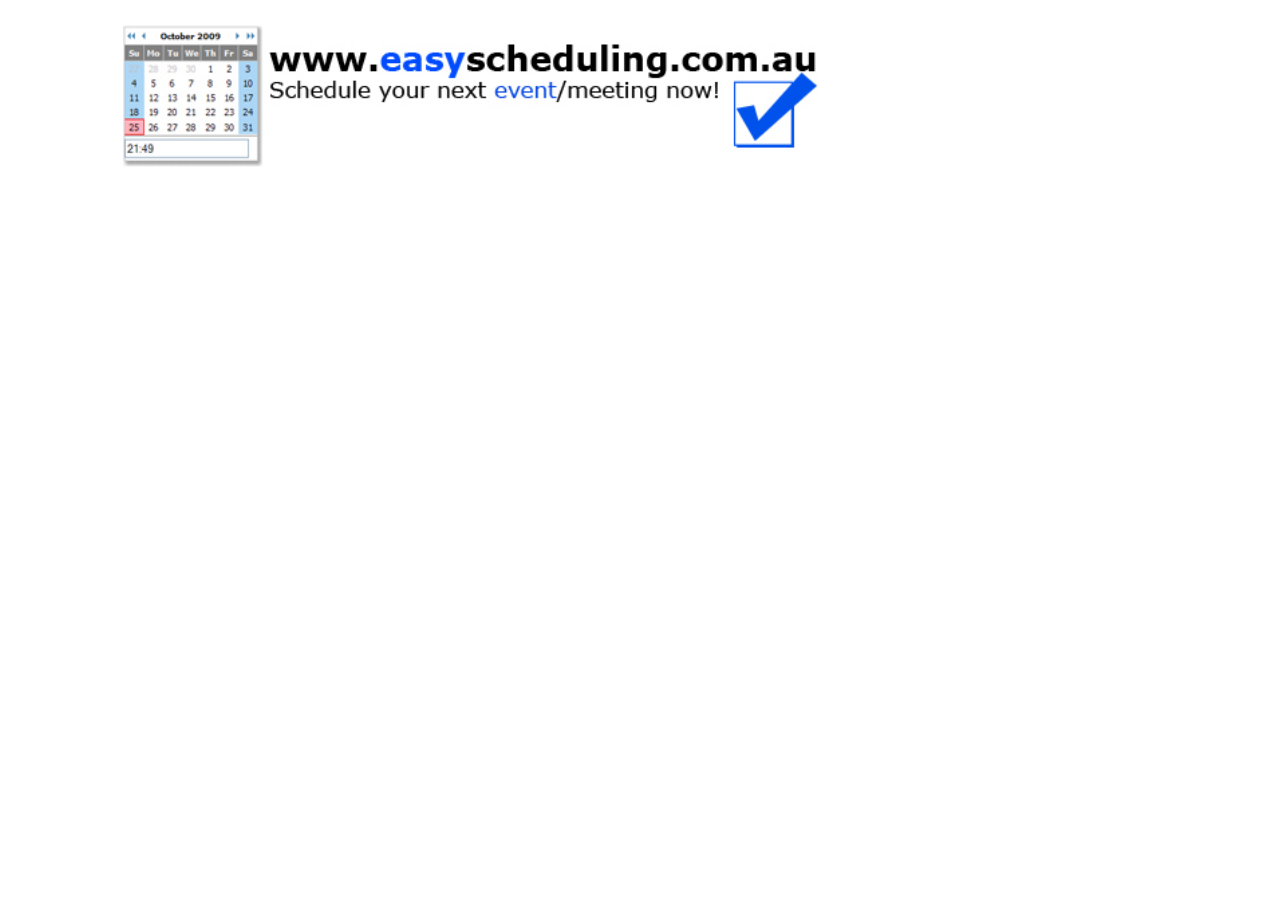
<file: index.html>
<html>
  <head>
    <link rel="stylesheet" type="text/css" href="./css/style.css" />
  </head>
  <body>
    <table>
      <tr>
        <td><img class="logo" src="./images/firstdraftbanner.jpg"></img></td>
      </tr>
    </table>
  </body>
</html>
</file>
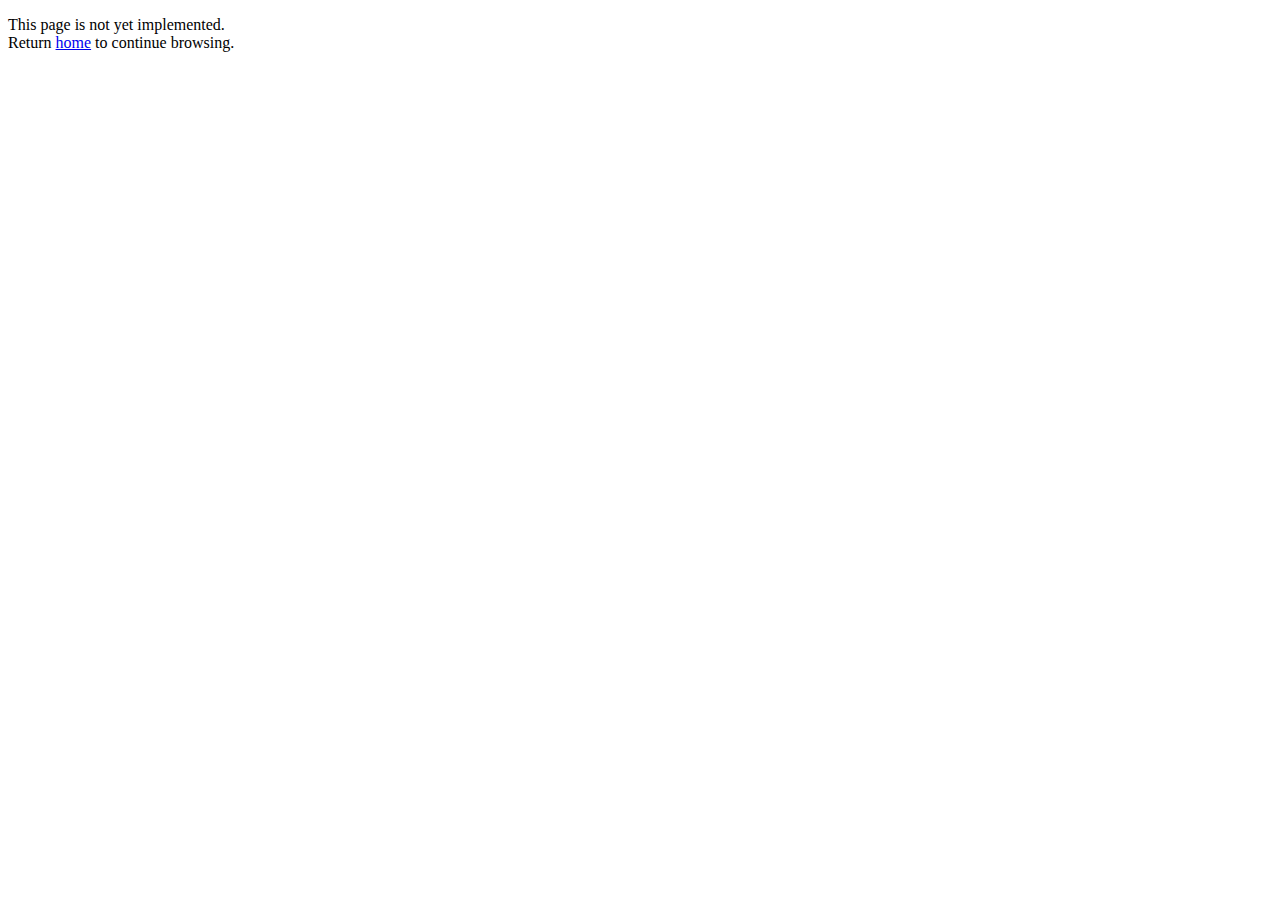
<file: templates/finalise.tpl.html>
<!DOCTYPE html PUBLIC "-//W3C//DTD HTML 4.01 Transitional//EN" "http://www.w3.org/TR/html4/loose.dtd">
<html>
<head>
<meta http-equiv="Content-Type" content="text/html; charset=UTF-8">
<title>EasyScgheduling - Finalise Meeting</title>
</head>
<body>
	<p>This page is not yet implemented.<br /> Return <a href="?page_name=h_p">home</a> to continue browsing.
</body>
</html>
</file>
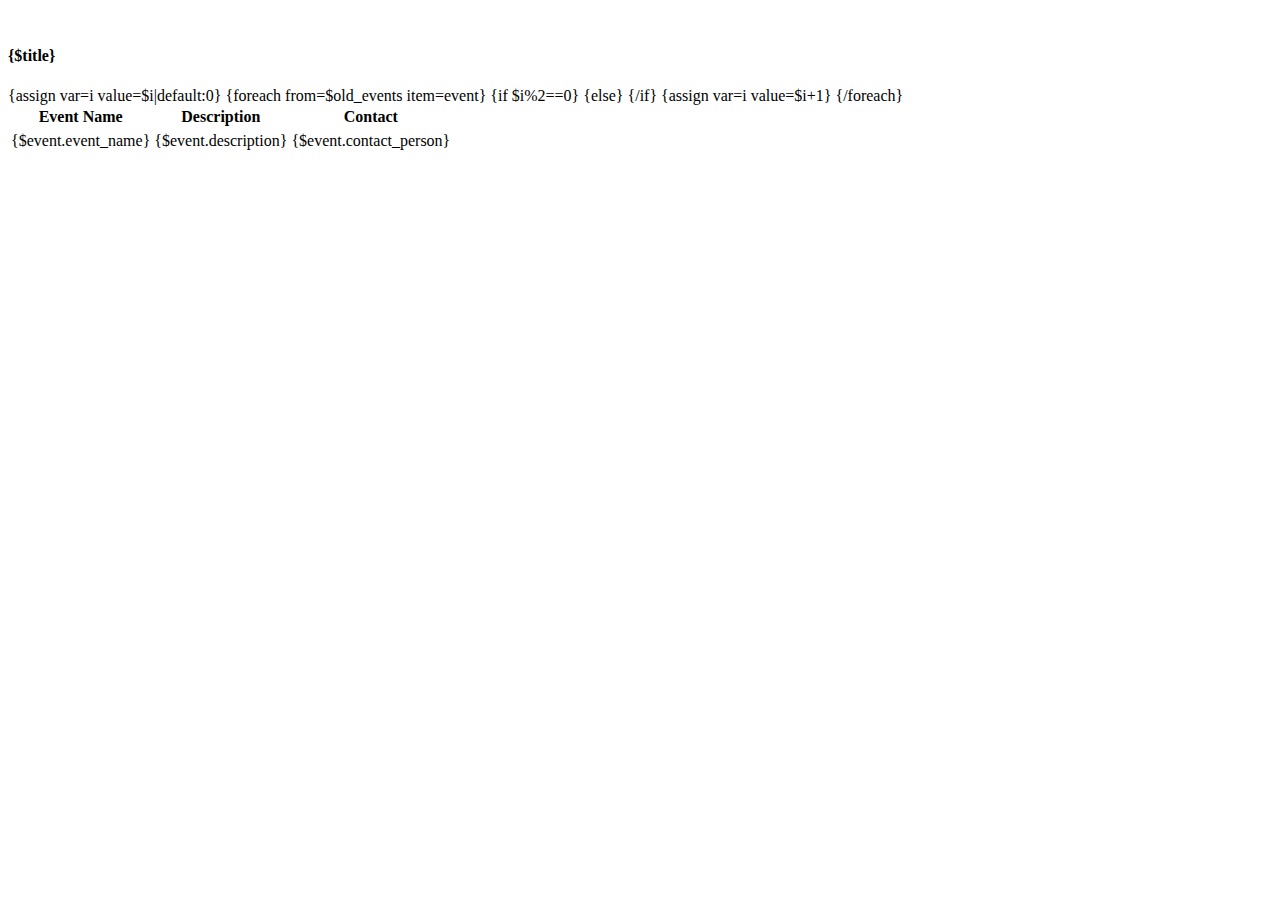
<file: templates/history.tpl.html>
<!DOCTYPE html PUBLIC "-//W3C//DTD HTML 4.01 Transitional//EN" "http://www.w3.org/TR/html4/loose.dtd">
<html>
<head>
<meta http-equiv="Content-Type" content="text/html; charset=UTF-8">
<title>Insert title here</title>
</head>
<body>
<br />
<h4>{$title}</h4>

<table class="body-table">
<thead>
<tr>
	<th>Event Name</th>
	<th>Description</th>
	<th>Contact</th>
</tr>
</thead>
<tbody>
{assign var=i value=$i|default:0}
{foreach from=$old_events item=event}
	{if $i%2==0}
		<tr class="alternate">
	{else}
		<tr>
	{/if}
		<td>{$event.event_name}</td>
		<td>{$event.description}</td>
		<td>{$event.contact_person}</td>
	</tr>
	{assign var=i value=$i+1}
{/foreach}
</tbody>
</table>
</body>
</html>
</file>
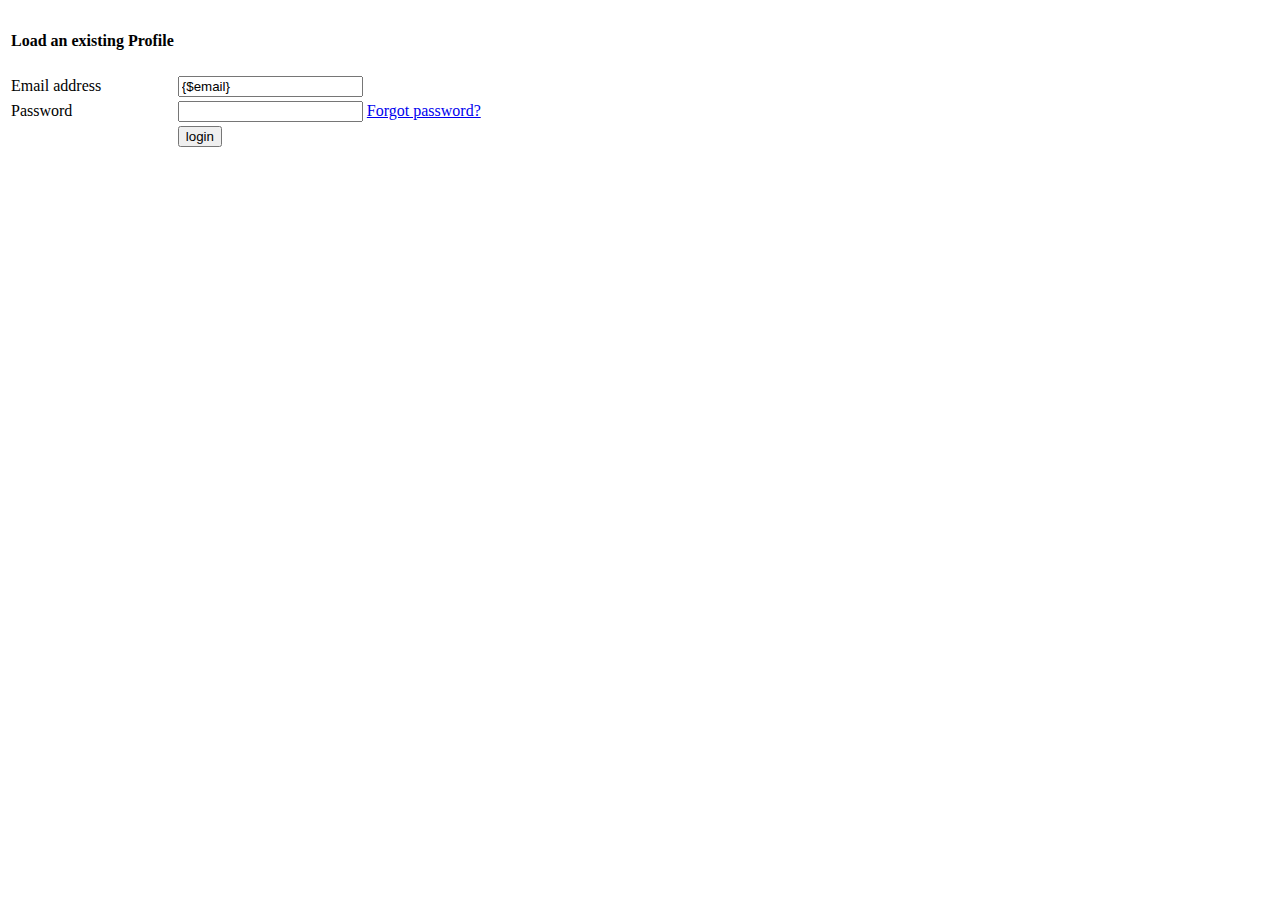
<file: templates/login.tpl.html>
<!DOCTYPE html PUBLIC "-//W3C//DTD HTML 4.01 Transitional//EN" "http://www.w3.org/TR/html4/loose.dtd">
<html>
<head>
<meta http-equiv="Content-Type" content="text/html; charset=UTF-8">

<title>EasyScheduling - Login</title>
</head>
<body>
<form method="post" action="?" enctype="multipart/form-data" name="login" id="login">
<table class="form-table" border="0" >
  <tr>
    <td>
      <h4>
        Load an existing Profile
      </h4>
    </td>
  </tr>
  <tr>
    <td><label>Email address</label></td>
    <td><input type="text" name="email" value="{$email}" id="email-box" /></td>
  </tr>
  <tr>
    <td><label>Password</label></td>
    <td><input type="password" name="password" /> <span class="forgot"><a href="?page_name=p_f">Forgot password?</a></span></td>
  </tr>
   <tr>
      <td></td>
      <td>
      	<input type="submit" value="login" name="login" />
      </td>
    </tr>
    
</table>
<input type="hidden" name="page_name" value="l_o" />
</form>
</body>
</html>
</file>
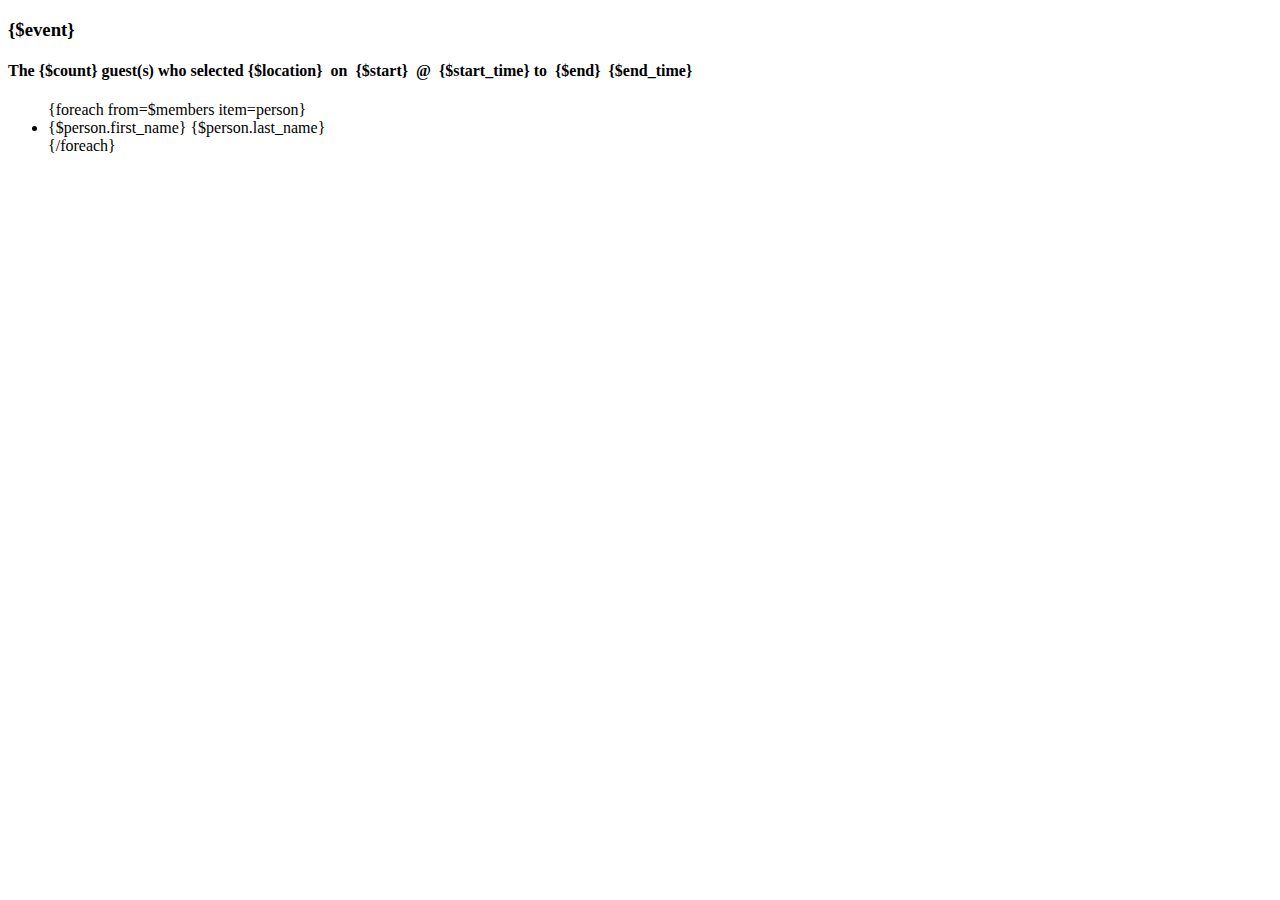
<file: templates/persons_choice.tpl.html>
<!DOCTYPE html PUBLIC "-//W3C//DTD HTML 4.01 Transitional//EN" "http://www.w3.org/TR/html4/loose.dtd">
<html>
<head>
<meta http-equiv="Content-Type" content="text/html; charset=UTF-8">
<title>EasyScheduling - People from an Option</title>
</head>
<body>
<h3>{$event}</h3>
<h4>The {$count} guest(s) who selected <span class="easy">{$location} &nbsp;on &nbsp;{$start} &nbsp;@ &nbsp;{$start_time} to &nbsp;{$end} &nbsp;{$end_time}</span></h4>

	<ul>
	{foreach from=$members item=person}
		<li>{$person.first_name} {$person.last_name}</li>
	{/foreach}
	</ul>
</body>
</html>
</file>
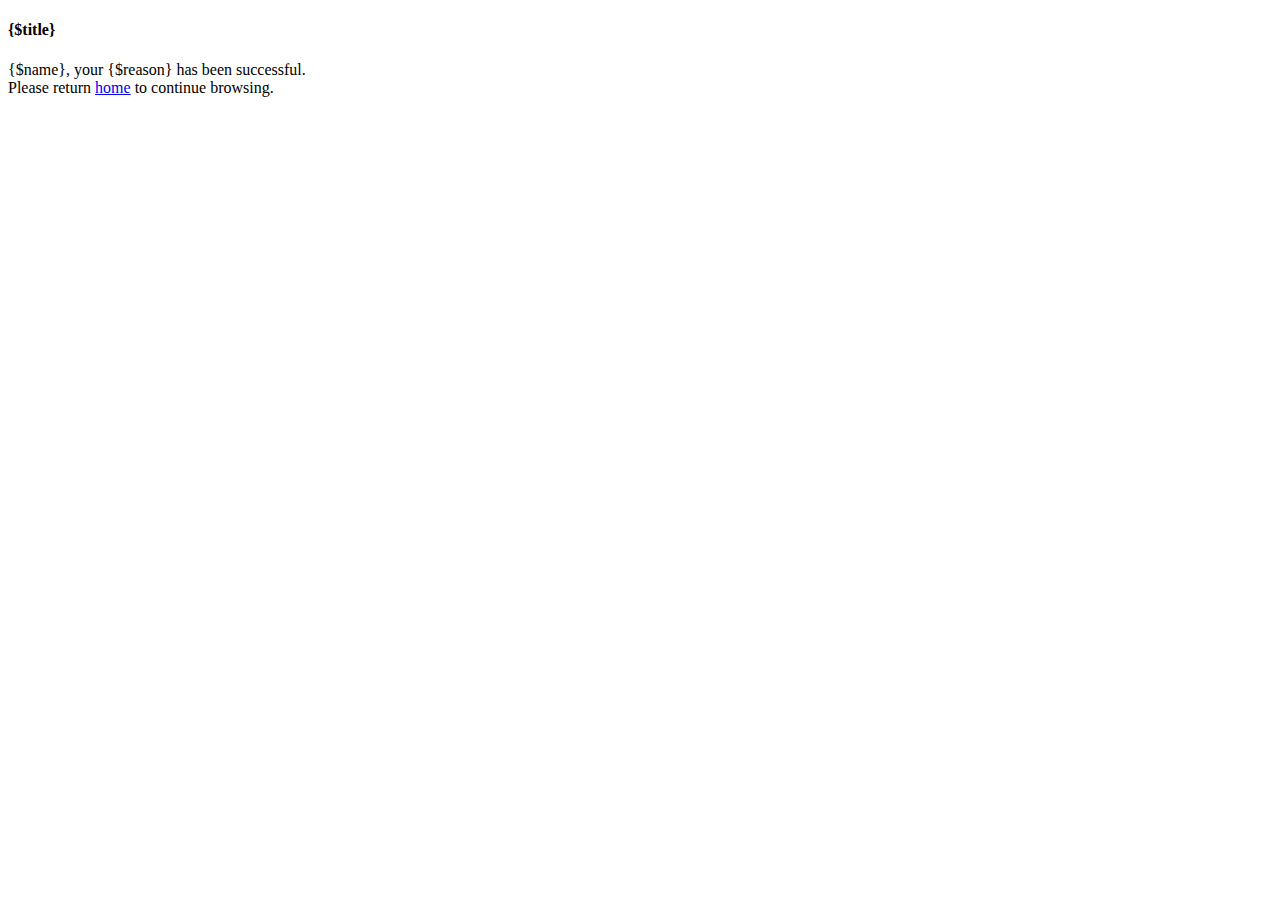
<file: templates/processed.tpl.html>
<!DOCTYPE html PUBLIC "-//W3C//DTD HTML 4.01 Transitional//EN" "http://www.w3.org/TR/html4/loose.dtd">
<html>
<head>
<meta http-equiv="Content-Type" content="text/html; charset=UTF-8">
<title>EasyScheduling - Successful</title>
</head>
<body>

<h4>{$title}</h4>

<p>
	{$name}, your {$reason} has been successful. <br />
	Please return <a href="?page_name=h_p">home</a> to continue browsing.
	
</p>
</body>
</html>
</file>
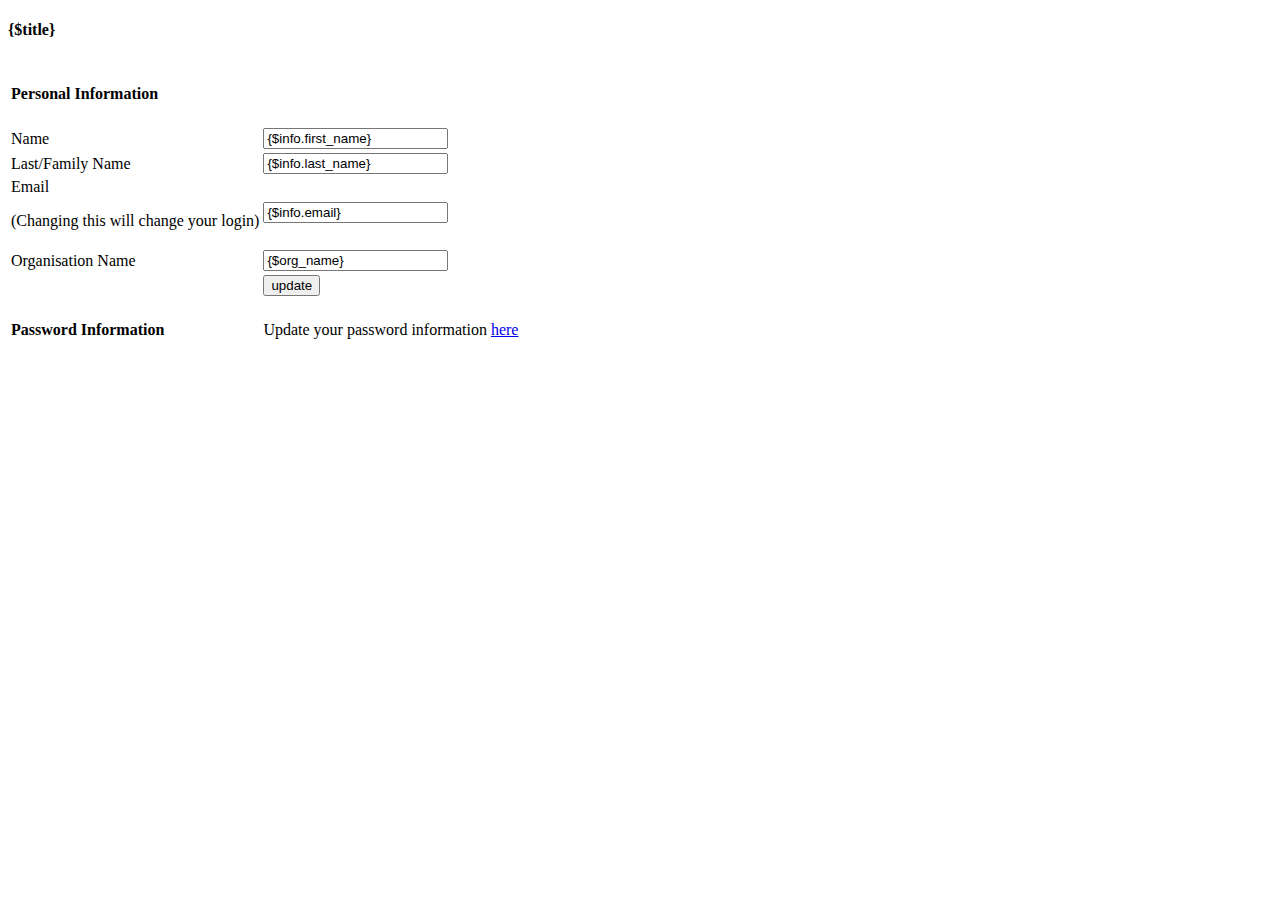
<file: templates/update_profile.tpl.html>
<!DOCTYPE html PUBLIC "-//W3C//DTD HTML 4.01 Transitional//EN" "http://www.w3.org/TR/html4/loose.dtd">
<html>
<head>
<meta http-equiv="Content-Type" content="text/html; charset=UTF-8">
<title>EasyScheduling - Update Profile</title>
</head>
<body>
<h4>{$title}</h4>
<form action="?" method="post" enctype="multipart/form-data">
<table class="form-table">
	<tr>
		<td><h4>Personal Information</h4></td>
	</tr>
	<tr>
		<td><label>Name</label></td>
		<td><input type="text" value="{$info.first_name}" name="info[name]"/></td>
	</tr>
	<tr>
		<td><label>Last/Family Name</label></td>
		<td><input type="text" value="{$info.last_name}" name="info[surname]" /></td>
	</tr>
	<tr>
		<td><label>Email &nbsp; <p class="small-blue">(Changing this will change your login)</p></label></td>
		<td><input type="text" value="{$info.email}" name="info[email]" id="email-box" /></td>
	</tr>
	
	<tr>
		<td><label>Organisation Name</label></td>
		<td><input type="text" value="{$org_name}" name="info[organisation]" /></td>
	</tr>
	<tr>
		<td><label>&nbsp;</label></td>
		<td><input type="submit" value="update" name="update" /></td>
	</tr>	
	<tr>
		<td><h4>Password Information</h4></td>
		<td>Update your password information <a href="?page_name=p_p">here</a></td>
	</tr>	
</table>
<input type="hidden" name="page_name" value="u_d" />
</form>
</body>
</html>
</file>
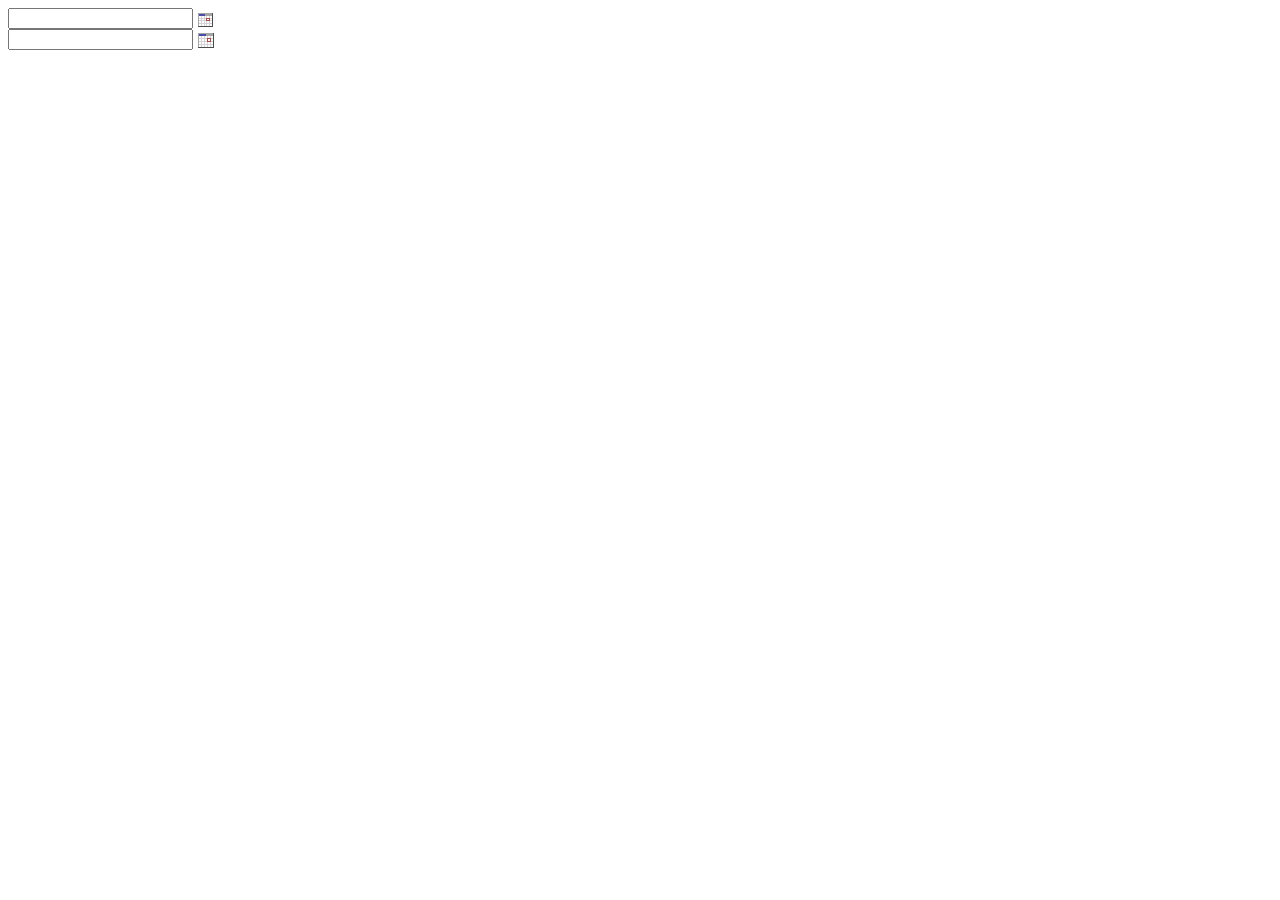
<file: js/tigra_calendar/sample2.html>
<!DOCTYPE html PUBLIC "-//W3C//DTD XHTML 1.0 Transitional//EN" "http://www.w3.org/TR/xhtml1/DTD/xhtml1-transitional.dtd">
<html xmlns="http://www.w3.org/1999/xhtml" lang="en" xml:lang="en">
<head>
	<title>Tigra Calendar Sample #2 - Multiple Calendars</title>

	<!-- link calendar files  -->
	<script language="JavaScript" src="calendar_us.js"></script>
	<link rel="stylesheet" href="calendar.css">

	</head>
<body>

<form name="testform">

	<!-- calendar attaches to existing form element -->
	<input type="text" name="testinput" />
	<script language="JavaScript">
	var o_cal = new tcal ({
		// form name
		'formname': 'testform',
		// input name
		'controlname': 'testinput'
	});
	
	// individual template parameters can be modified via the calendar variable
	o_cal.a_tpl.yearscroll = false;
	o_cal.a_tpl.weekstart = 1;
	
	</script>

	<br />

	<input type="text" name="testinput2" id="myOtherInput" />
	<script language="JavaScript">

	// whole calendar template can be redefined per individual calendar
	var A_CALTPL = {
		'months' : ['Enero', 'Febrero', 'Marzo', 'Abril', 'Mayo', 'Junio', 'Julio', 'Agosto', 'Septiembre', 'Octubre', 'Noviembre', 'Diciembre'],
		'weekdays' : ['do', 'lu', 'ma', 'mi', 'ju', 'vi', 'sa'],
		'yearscroll': true,
		'weekstart': 0,
		'centyear'  : 70,
		'imgpath' : 'img/'
	}
	
	new tcal ({
		// if referenced by ID then form name is not required
		'controlname': 'myOtherInput'
	}, A_CALTPL);
	</script>

	</form>

</body>
</html>
</file>
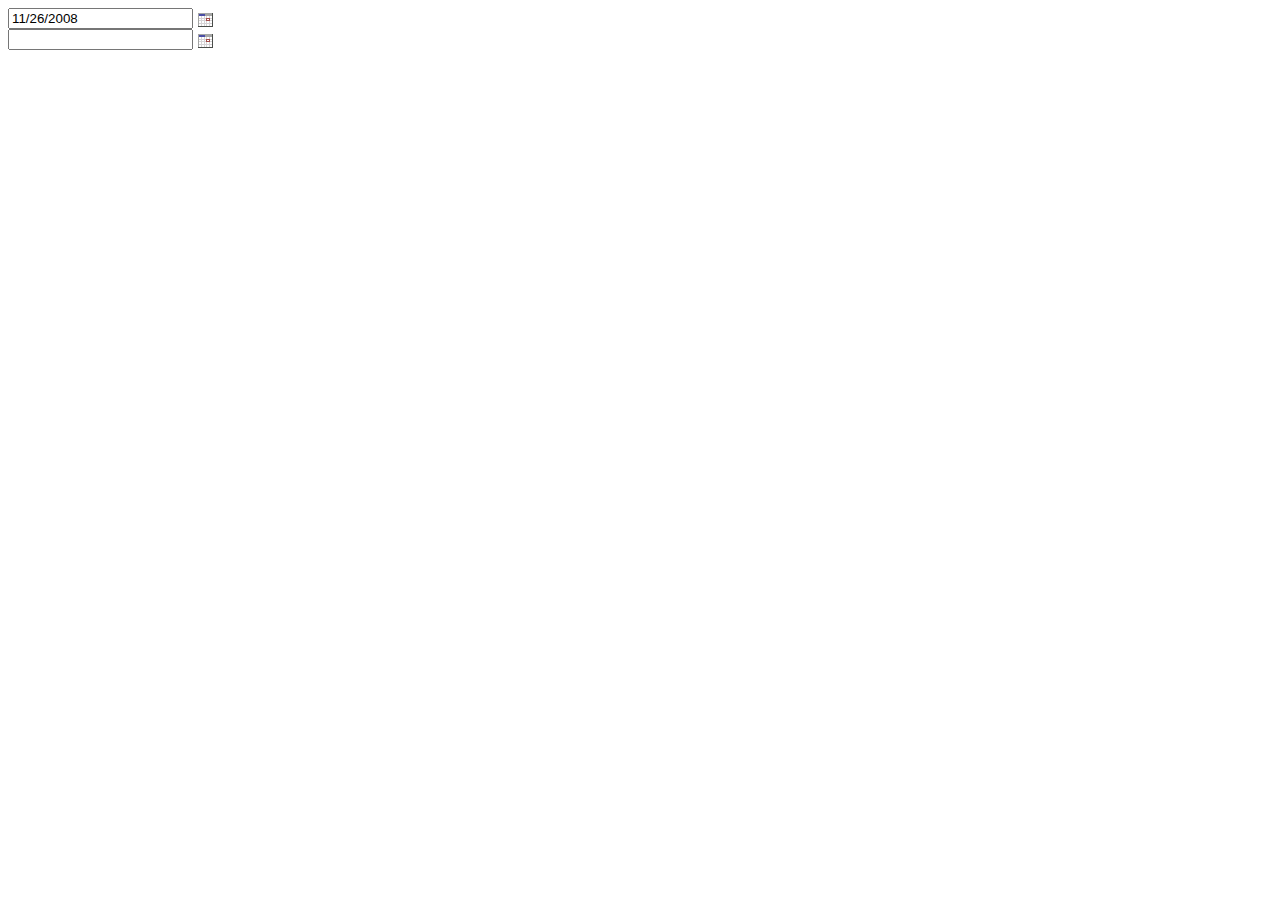
<file: js/tigra_calendar/sample3.html>
<!DOCTYPE html PUBLIC "-//W3C//DTD XHTML 1.0 Transitional//EN" "http://www.w3.org/TR/xhtml1/DTD/xhtml1-transitional.dtd">
<html xmlns="http://www.w3.org/1999/xhtml" lang="en" xml:lang="en">
<head>
	<title>Tigra Calendar Sample #3 - Initial Settings</title>

	<!-- link calendar files  -->
	<script language="JavaScript" src="calendar_us.js"></script>
	<link rel="stylesheet" href="calendar.css">

	</head>
<body>

<form name="testform">

	<!-- calendar can be preset by specifying the value in the input box -->
	<input type="text" name="testinput" value="11/26/2008" />
	<script language="JavaScript">

	new tcal ({
		// form name
		'formname': 'testform',
		// input name
		'controlname': 'testinput',
	});
	</script>

	<br />
	<input type="text" name="testinput2" />
	<script language="JavaScript">

	// sample of date calculations:
	// - set selected day to 3 days from now
	var d_selected = new Date();
	d_selected.setDate(d_selected.getDate() + 3);
	var s_selected = f_tcalGenerDate(d_selected);
	
	// - set today as yesterday
	var d_yesterday = new Date();
	d_yesterday.setDate(d_yesterday.getDate() - 1);
	var s_yesterday = f_tcalGenerDate(d_yesterday);

	new tcal ({
		// form name
		'formname': 'testform',
		// input name
		'controlname': 'testinput2',
		'selected' : s_selected,
		'today' : s_yesterday
	});
	
	</script>
	
	</form>

</body>
</html>
</file>
<file: css/style.css>
html, body{
  height: 98%;
}

BODY{
  font-family: sans-serif, verdana;
  font-size: 14px;
  margin-left: 120px;
}

.li-padding{
  padding-top: 7px;
  padding-bottom:7px;
}

th{
  font-size: 20px;
  text-align: left;
  padding-top: 10px;
  padding-bottom: 20px;
}

.body-table, .main-text{
	position: relative;
	left: 45px;
  	width: 700px;
}

#profile-table td{
	text-align: center;
	font-size: 20px;
	font-weight: bold;
}

table#profile-table{
	position: relative;
	top: 30px;
	/*width: 600px;*/
}

div#instruction-list{
	position:relative;
	top: 0px;
	width: 600px;
}

a:link, a:hover, a:visited, a:active{
 text-decoration: none;
}

a.home, a.home:visited, a.home:hover{
	text-decoration:none;
	border:0px;
	color:white;
}

a:visited{
  color: blue;
}

a:hover{
  color: blue;
  font-weight: bold;
}

.error{
  position:relative;
  left: 50px;
  width: 400px;
  color: red;
  font-style:italic;
  font-size: 12px;  
}

.steps{
  color: blue;
  font-weight: bold;
}

.easy{
  color: blue;
}

.logo{
  width: 710px;
  height: auto;
}

.form-table{
  position: relative;
  left: 100px;
  width: 500px;
}

.option-title{
 padding: 0px 0px 10px 10px;
 font-weight: bold;
}

.time-table, .option-title{
  padding-left: 20px;
}

.time-table-position{
  position: relative;
  width:800px;
}

.alternate, input, textarea{
  background-color: #E3E4FA;
}

input{
  padding-bottom: 2px;
}

table.top-right-display{
	position:relative;
	width:355px;
	font-size: 12px;
}

.login-box{
  position: absolute;
  top:0px;
  left: 560px;
}

.top-menu li{
  position: relative;
  display: inline;
  list-style-type: none;
  padding-right: 20px;
  top: 50px;
}

.name-of-meeting{
  width: 400px;
}

.date-box{
  width: 70px;
  color: black;
}

.time-box{
  width:37px;
}

.emptylogo{
	/*background: url(../images/Miniemptylogoblue.jpg) no-repeat middle left;*/
}

#minihouse{
	/*background: url(../images/Minihouse.jpg) no-repeat middle right;*/
}

table#contact-us{
	position:relative;
	width: 550px;
	left: 40px;
}
#contact-us td{
	vertical-align:top; 
}

span.forgot{
	font-size:10px;
	text-align: middle;
}

p.small-blue{
	font-size:10px;
	color: blue;
}

.wrapper {
	min-height: 100%;
	height: auto !important;
	height: 100%;
	margin: 0 auto -4em;
	/*border: 1px solid black;*/
}

.powered-by, .push {
   	height: 2em;
   	clear: both;
}

.powered-by{
	position:relative;
	/*border: 1px solid black;*/
	left:200px;
	font-size: 10px;
   	text-align: left;
   	font-style: italic;
   	width:360px;
}

.powered-by ul, ul{
	list-style:none;
}

.powered-by li{
	float:left;
	padding: 7px;
}

input#email-box{
	position: relative;
	left:2px;
	width:200px;
	vertical-align:middle;
}

div.profile-reason{
	font-style:italic;
	font-size: 13px;
}

table#event-list th{
	font-size: 14px;
}
table#event-list{
	position: relative;
	top: 20px;
	width: 600px;
}

td#event-list, img#event-list{
	width:20px;
}

img#event-list{
	height:20px;
}

img.home-buttons{
	height: 150px;
	width: 150px;
}
img#new-event{
	height:20px;
	width:20px;
}

div#floating-div{
	display:none; 
    position:absolute; 
    border: solid 1px #0155ec; 
    background-color: white; 
    padding: 5px;
    height:auto!important;
}
</file>
<file: js/tigra_calendar/calendar.css>
/* calendar icon */
img.tcalIcon {
	cursor: pointer;
	margin-left: 1px;
	vertical-align: middle;
}
/* calendar container element */
div#tcal {
	position: absolute;
	visibility: hidden;
	z-index: 100;
	width: 158px;
	padding: 2px 0 0 0;
}
/* all tables in calendar */
div#tcal table {
	width: 100%;
	border: 1px solid silver;
	border-collapse: collapse;
	background-color: white;
}
/* navigation table */
div#tcal table.ctrl {
	border-bottom: 0;
}
/* navigation buttons */
div#tcal table.ctrl td {
	width: 15px;
	height: 20px;
}
/* month year header */
div#tcal table.ctrl th {
	background-color: white;
	color: black;
	border: 0;
}
/* week days header */
div#tcal th {
	border: 1px solid silver;
	border-collapse: collapse;
	text-align: center;
	padding: 3px 0;
	font-family: tahoma, verdana, arial;
	font-size: 10px;
	background-color: gray;
	color: white;
}
/* date cells */
div#tcal td {
	border: 0;
	border-collapse: collapse;
	text-align: center;
	padding: 2px 0;
	font-family: tahoma, verdana, arial;
	font-size: 11px;
	width: 22px;
	cursor: pointer;
}
/* date highlight
   in case of conflicting settings order here determines the priority from least to most important */
div#tcal td.othermonth {
	color: silver;
}
div#tcal td.weekend {
	background-color: #ACD6F5;
}
div#tcal td.today {
	border: 1px solid red;
}
div#tcal td.selected {
	background-color: #FFB3BE;
}
/* iframe element used to suppress windowed controls in IE5/6 */
iframe#tcalIF {
	position: absolute;
	visibility: hidden;
	z-index: 98;
	border: 0;
}
/* transparent shadow */
div#tcalShade {
	position: absolute;
	visibility: hidden;
	z-index: 99;
}
div#tcalShade table {
	border: 0;
	border-collapse: collapse;
	width: 100%;
}
div#tcalShade table td {
	border: 0;
	border-collapse: collapse;
	padding: 0;
}
</file>
